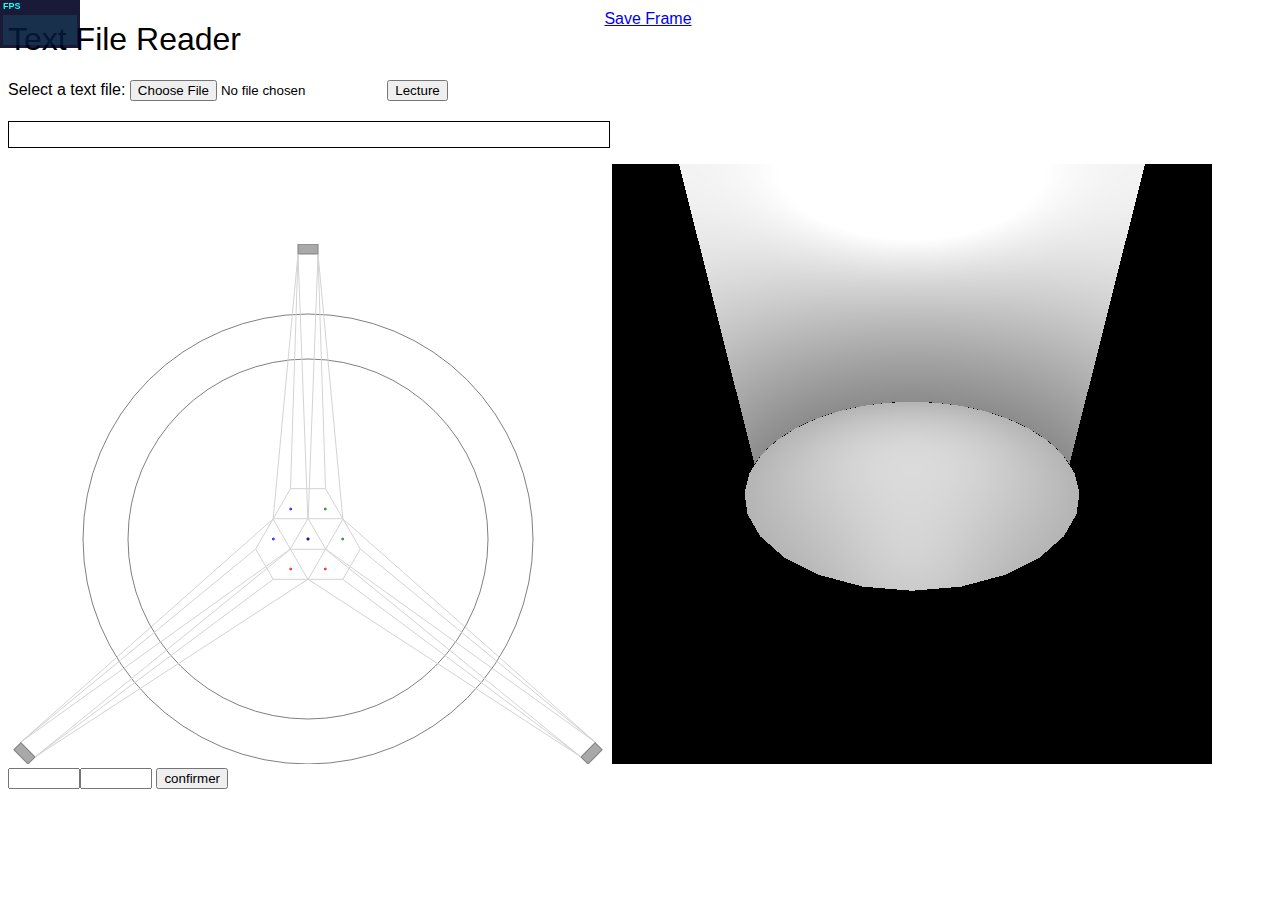
<file: index.html>
<!DOCTYPE html>
<html lang="FR-fr">
<head>
	<meta charset="utf-8">
	<title>File API</title>

	<link rel="stylesheet" href="css/style.css">
	<script src="lib/jquery.min.js"></script>
	<script src="lib/three.min.js"></script>
	<script src="lib/stats.min.js"></script>
	<script src="lib/OrbitControls.js"></script>
	<script src="lib/LineReader.js"></script>
	<script src="lib/FileUploader.js"></script>
    <!--script src="sketch.js"></script-->
	<script src="js/gcode_reader.js"></script>
	<script src="js/gcode_parser.js"></script>
	<script src="js/gcom_parser.js"></script>
	<script src="js/threeScene.js"></script>
	<script>
	function listFiles(url, div)
	{
		$.get("http://192.168.1.40/rr_filelist?dir=" + url + "&first=0",
			function(data, status){
        		for(var file in data.files)
        		{
        			if(data.files[file].type == "d")
        			{
        				div = document.createElement('div');
        				div.style.display = "none"
        				div.id = data.files[file].name;
        				document.body.append(div);
        				listFiles(url+"/"+data.files[file].name, div);
        			} else {
        				getFile(url, data.files[file].name, div)
        			}
        		}
    		});
	}
	
	function getFile(url, name, div)
	{
		var xhr = new XMLHttpRequest();
		 xhr.onreadystatechange = function() {
		      if (this.readyState == 4 && this.status == 200)
		      {
		    	  var res = this.response;
		          var reader = new window.FileReader();
		          reader.readAsDataURL(res); 
		          reader.onloadend = function() {
		        	  	pic = document.createElement('img');
	        			pic.src = reader.result
	        			pic.alt = name;
	        			pic.height = "300";
	        			pic.width = "300";
	        			div.append(pic);
		          }
		      }
		 }
		 xhr.responseType = 'blob';
		 xhr.open("GET", "http://192.168.1.40/rr_download?name=" + url + "/" + name);
		 xhr.send();
	}
	
	listFiles("0:/www/img", document.createElement('div'))
	
	// Converts from degrees to radians.
	Math.radians = function(degrees) {
	  return degrees * Math.PI / 180;
	};
	 
	// Converts from radians to degrees.
	Math.degrees = function(radians) {
	  return radians * 180 / Math.PI;
	};
	
	function drawHead(pos, tnum)
	{
		if (tnum == 1)
			pos.y -= 20;
		if (tnum == 3){
			pos.x += 20*Math.sqrt(3)/2
			pos.y += 10
		}
		if (tnum == 2){
			pos.x -= 20*Math.sqrt(3)/2
			pos.y += 10
		}
		str = ""
		for(var i = 0; i < 360; i += 60)
		{
			str += (i?", ":"")+(pos.x+(35*Math.cos(Math.radians(i)))) + " " +  (pos.y+(35*Math.sin(Math.radians(i))));
			if(i == 0)
				$("svg")[0].innerHTML += '<line class="print_head" x1="587" y1="498" x2="'+ (pos.x+(35*Math.cos(Math.radians(i)))) +'" y2="'+ (pos.y+(35*Math.sin(Math.radians(i)))) +'" stroke="lightgray" style="fill: none"></line>'
			else if(i == 60)
				$("svg")[0].innerHTML += '<line class="print_head" x1="573" y1="513" x2="'+ (pos.x+(35*Math.cos(Math.radians(i)))) +'" y2="'+ (pos.y+(35*Math.sin(Math.radians(i)))) +'" stroke="lightgray" style="fill: none"></line>'
			else if(i == 120)
				$("svg")[0].innerHTML += '<line class="print_head" x1="27" y1="513" x2="'+ (pos.x+(35*Math.cos(Math.radians(i)))) +'" y2="'+ (pos.y+(35*Math.sin(Math.radians(i)))) +'" stroke="lightgray" style="fill: none"></line>'
			else if(i == 180)
				$("svg")[0].innerHTML += '<line class="print_head" x1="13" y1="498" x2="'+ (pos.x+(35*Math.cos(Math.radians(i)))) +'" y2="'+ (pos.y+(35*Math.sin(Math.radians(i)))) +'" stroke="lightgray" style="fill: none"></line>'
			else if(i == 240)
				$("svg")[0].innerHTML += '<line class="print_head" x1="290" y1="10" x2="'+ (pos.x+(35*Math.cos(Math.radians(i)))) +'" y2="'+ (pos.y+(35*Math.sin(Math.radians(i)))) +'" stroke="lightgray" style="fill: none"></line>'
			else if(i == 300)
				$("svg")[0].innerHTML += '<line class="print_head" x1="310" y1="10" x2="'+ (pos.x+(35*Math.cos(Math.radians(i)))) +'" y2="'+ (pos.y+(35*Math.sin(Math.radians(i)))) +'" stroke="lightgray" style="fill: none"></line>'
		}
		console.log(str)
		$("svg")[0].innerHTML += '<polygon class="print_head" points="'+ str +'" stroke="lightgray" style="fill: none"></polygon>'
		var posT1 = {};
		posT1.x = pos.x + (20*Math.cos(Math.radians(90)));
		posT1.y = pos.y + (20*Math.sin(Math.radians(90)));
		drawTool(posT1, "red");
		var posT3 = {};
		posT3.x = pos.x + (20*Math.cos(Math.radians(-150)));
		posT3.y = pos.y + (20*Math.sin(Math.radians(-150)));
		drawTool(posT3, "blue");
		pos.x+=(20*Math.cos(Math.radians(-30)));
		pos.y+=(20*Math.sin(Math.radians(-30)));
		drawTool(pos, "green");
	}
	
	function drawTool(pos, col)
	{
		str = ""
		for(var i = 0; i < 360; i += 60)
		{
			str += (i?", ":"")+(pos.x+(Math.cos(Math.radians(i)))) + " " +  (pos.y+(Math.sin(Math.radians(i))));
		}
		console.log(str)
		$("svg")[0].innerHTML += '<polygon class="printHead" points="'+ str +'" stroke="'+col+'" style="fill: none"></polygon>'
	}
	function ready(){
		drawHead({x:300, y:295},1);
		drawHead({x:300, y:295},2);
		drawHead({x:300, y:295},3);
	}
	</script>
</head>
<body onload="ready()">
    <h1>Text File Reader</h1>
    <div>
      Select a text file: 
      <input type="file" id="fileInput" width="400px">
	  <button id="read"> Lecture </button>
    </div>
	<h2 id="status"></h2>
	<div id="loadingBar" style="height: 25px; width: 600px; border: 1px solid black;">
		<div id="loadedBar" style="height: 100%; width: 0%; background-color: #007000; color: #ffffff;">
		</div>
	</div>
	<p id="eta"></p>
    <pre id="fileDisplayArea" ></pre>
	<svg width = "600" height ="520" >
		<circle cx="300" cy="295" r="225" stroke="gray" stroke-width="1" style="fill: none;"></circle>
		<circle cx="300" cy="295" r="180" stroke="gray" stroke-width="1" style="fill: none;"></circle>
		<rect x="290" y="  0" width="20" height="10" stroke="gray" stroke-width="1" style="fill: darkgray;"></rect>
		<rect x="  0" y="510" width="20" height="10" stroke="gray" stroke-width="1" style="fill: darkgray; transform-origin: 20px 520px;" transform="rotate(45)" ></rect>
		<rect x="580" y="510" width="20" height="10" stroke="gray" stroke-width="1" style="fill: darkgray; transform-origin: 580px 520px;" transform="rotate(-45)"></rect>
		
	</svg>
	<div id="threeDisplay" style="height: 600px; width: 600px; display: inline-block;">
	</div>
	<form id="rendered-form" style="display: inline-block">
		<div class="rendered-form" onchange=" initRedraw()">
			<div class="fb-checkbox-group form-group field-cura_disp" style="display: none" id="form_cura">
				<label for="cura_disp" class="fb-checkbox-group-label">	Cura Wall types<br>	</label>
				<div class="checkbox-group">
					<div class="checkbox"  style="display: none">
						<input name="cura_disp[]" id="fill_cura" type="checkbox" checked="checked">
						<label for="fill_cura"> Fill </label>
					</div>
					<div class="checkbox" style="display: none">
						<input name="cura_disp[]" id="move_cura" type="checkbox" checked="checked">
						<label for="move_cura"> Move </label>
					</div>
					<div class="checkbox" style="display: none">
						<input name="cura_disp[]" id="skin_cura" type="checkbox" checked="checked">
						<label for="skin_cura"> Skin </label>
					</div>
					<div class="checkbox" style="display: none">
						<input name="cura_disp[]" id="skirt_cura" type="checkbox" checked="checked">
						<label for="skirt_cura"> Skirt </label>
					</div>
					<div class="checkbox" style="display: none">
						<input name="cura_disp[]" id="support_cura" type="checkbox" checked="checked">
						<label for="support_cura"> Support </label>
					</div>
					<div class="checkbox" style="display: none">
						<input name="cura_disp[]" id="wall-outer_cura" type="checkbox" checked="checked">
						<label for="wall_outer_cura"> Wall outer </label>
					</div>
					<div class="checkbox" style="display: none">
						<input name="cura_disp[]" id="wall-inner_cura" type="checkbox" checked="checked">
						<label for="wall_inner_cura"> Wall inner </label>
					</div>
					<div class="checkbox" style="display: none">
						<input name="cura_disp[]" id="unknown_cura" type="checkbox">
						<label for="unknown_cura"> Unknown </label>
					</div>
				</div>
			</div>
			<div class="fb-checkbox-group form-group field-Simplify_disp" style="display: none" id="form_simp">
				<label for="Simplify_disp" class="fb-checkbox-group-label"> Simplify 3D Wall Types<br> </label>
				<div class="checkbox-group">
					<div class="checkbox" style="display: none">
						<input name="Simplify_disp[]" id="bridge_simp" type="checkbox" checked="checked" >
						<label for="bridge_simp"> Bridge</label>
					</div>
					<div class="checkbox" style="display: none">
						<input name="Simplify_disp[]" id="gap_fill_simp" type="checkbox"  checked="checked" >
						<label for="gap_fill_simp"> Gap fill</label>
					</div>
					<div class="checkbox" style="display: none">
						<input name="Simplify_disp[]" id="infill_simp" type="checkbox"  checked="checked" >
						<label for="infill_simp"> Infill</label>
					</div>
					<div class="checkbox" style="display: none">
						<input name="Simplify_disp[]" id="inner_perimeter_simp" type="checkbox"  checked="checked" >
						<label for="in-perimeter_simp"> Inner perimeter</label>
					</div>
					<div class="checkbox" style="display: none">
						<input name="Simplify_disp[]" id="outer_perimeter_simp" type="checkbox"  checked="checked" >
						<label for="out-perimeter_simp"> Outer perimeter</label>
					</div>
					<div class="checkbox" style="display: none">
						<input name="Simplify_disp[]" id="move_simp" type="checkbox" checked="checked" >
						<label for="move_simp"> Move </label>
					</div>
					<div class="checkbox" style="display: none">
						<input name="Simplify_disp[]" id="skirt_simp" type="checkbox" checked="checked" >
						<label for="skirt_simp"> Skirt</label>
					</div>
					<div class="checkbox" style="display: none">
						<input name="Simplify_disp[]" id="solid_layer_simp" type="checkbox"  checked="checked" >
						<label for="solid_layer_simp"> Solid layer</label>
					</div>
					<div class="checkbox" style="display: none">
						<input name="Simplify_disp[]" id="support_simp" type="checkbox"  checked="checked" >
						<label for="support_simp"> Support</label>
					</div>
					<div class="checkbox" style="display: none">
						<input name="Simplify_disp[]" id="dense_support_simp" type="checkbox"  checked="checked" >
						<label for="dense_support_simp"> Dense support</label>
					</div>
					<div class="checkbox" style="display: none">
						<input name="Simplify_disp[]" id="unknown_simp" type="checkbox">
						<label for="unknown_simp"> Unknown </label>
					</div>
				</div>
			</div>
			<div class="fb-checkbox-group form-group field-Slic3r_disp" style="display: none" id="form_slic">
				<label for="Slic3r_disp" class="fb-checkbox-group-label"> Slic3r Wall Types<br> </label>
				<div class="checkbox-group">
					<div class="checkbox" style="display: none">
						<input name="Simplify_disp[]" id="unknown_slic" type="checkbox" checked="checked" >
						<label for="unknown_slic"> Extrusion</label>
					</div>
					<div class="checkbox" style="display: none">
						<input name="Slic3r_disp[]" id="move_slic" type="checkbox" checked="checked" >
						<label for="move_slic"> Move</label>
					</div>
				</div>
			</div>
			<input type="number" id="firstLayer" min="0" max="1000"><input type="number" id="lastLayer" min="1" max="1000">
			<input type="button" onclick="redrawScene()" value="confirmer"></input>
		</div>
	</form>
	<script>
		initScene();
	</script>
</body>
</html>
</file>
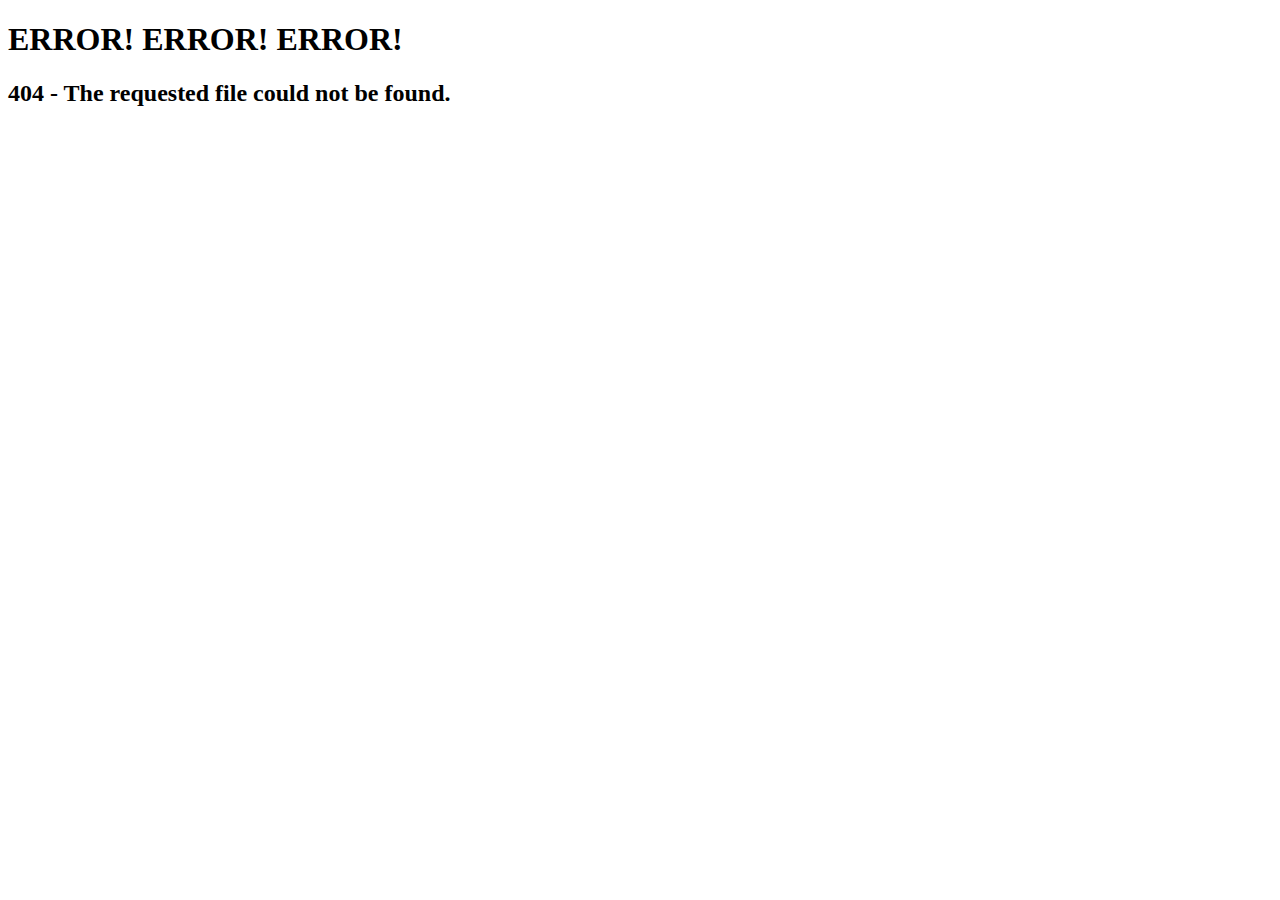
<file: html404.htm>
<!DOCTYPE html>
<html lang="en">
	<head>
		<meta charset="utf-8">
		<meta http-equiv="X-UA-Compatible" content="IE=edge">
		<meta name="viewport" content="width=device-width">
		<meta name="description" content="Web Interface for Duet Electronics (+ Extension)">
		<meta name="author" content="Christian Hammacher">
		<link rel="icon" href="favicon.ico">
		
		<title id="title">Duet Web Control - 404</title>
	</head>
	
	<body>
		<h1>ERROR! ERROR! ERROR!</h1>
		<h2>404 - The requested file could not be found.</h2>
	</body>
</html>
</file>
<file: css/style.css>
/*
Theme Name: Gillion's Child
Description: A child theme for Gillion theme
Author: Shufflehound and a Treehouse staffer
Template: gillion
Tags: Gotham Rounded, here we come
*/


body, html body,html .menu-item a, h1, h2, h3, h4, h5, h6, p, body h1, body h2, body h3, body h4, body h5, body h6, .cat-item a,.post-categories,.post-categories a, .sh-heading-font {
  font-family: "Gotham Rounded A", "Gotham Rounded B", "Gotham Rounded", "Helvetica Neue", Helvetica, Arial, sans-serif, "Helvetica Neue", "Helvetica", "Roboto", "Arial", sans-serif; font-weight: 300 !important; font-style:normal;} 



.post-meta, .post-categories, .post-switch-item-right, .sh-read-later-review-score, .sh-nav li.menu-item a, .sh-nav-container li.menu-item a, .sh-comment-date a, .post-button .post-button-text, .widget_categories li, .sh-dropcaps, .sh-dropcaps-full-square, .sh-dropcaps-full-square-border, .sh-dropcaps-full-square-tale, .sh-dropcaps-square-border, .sh-dropcaps-square-border2, .sh-dropcaps-circle, .comment-body .reply, .sh-comment-form label, blockquote, blockquote::after, .post-review-score, .sh-comment-author a, .sh-header-top .sh-nav li.menu-item a, .post-quote-link-content p, .instagram-post-overlay-container, .widget_categories li .count, .sh-login-popup, .widget-learn-more, .gillion-woocommerce ul.products li.product, .gillion-woocommerce div.product div.summary > :not(.woocommerce-product-details__short-description), .gillion-woocommerce div.product .woocommerce-tabs ul.tabs li a, .gillion-woocommerce #review_form, .gillion-woocommerce .widget_shopping_cart .cart_list > li > a:not(.remove), .gillion-woocommerce .widget_shopping_cart .total, .gillion-woocommerce .woocommerce-MyAccount-navigation ul li, .gillion-woocommerce table thead, body.woocommerce-account.woocommerce-page:not(.woocommerce-edit-address) .woocommerce-MyAccount-content > p, .gillion-woocommerce .woocommerce .button, .gillion-woocommerce #coupon_code, .sh-instagram-widget-with-button .null-instagram-feed .clear a {font-family: "Gotham Rounded A", "Gotham Rounded B", "Gotham Rounded", "Helvetica Neue", Helvetica, Arial, sans-serif, "Helvetica Neue", "Helvetica", "Roboto", "Arial", sans-serif; font-weight:400; font-style:normal !important;}



.button.primary {
    color: #fff;
    background: #5fcf80;
}
button, html input[type="button"], input[type="reset"], input[type="submit"] {
    -webkit-appearance: button;
    cursor: pointer;
}
.button {
    border-radius: 4px;
    background: transparent;
    border: 2px solid #5fcf80;
    color: #5fcf80;
    padding: 10px 26px;
    font-size: 14px;
    display: inline-block;
    margin: 0;
    font-weight: 500;
    text-align: center;
    -webkit-transition: color 200ms ease, background-color 200ms ease, border-color 200ms ease, width 200ms ease, opacity 200ms ease;
    -moz-transition: color 200ms ease, background-color 200ms ease, border-color 200ms ease, width 200ms ease, opacity 200ms ease;
    transition: color 200ms ease, background-color 200ms ease, border-color 200ms ease, width 200ms ease, opacity 200ms ease;
}

.blogfreetrial a {
	color: #5fcf80 !important;
	font-size:1.025em !important;
/* To make the "Free Trial item in the header menu green and slightly larger than the rest of the menu */
}

.icon-share {display:none !important;} /*removes the apparently unremovable social-media sharing function in the header menu*/

/*blog grid post container all the same height*/
.blog-style-grid .post-content-container,
.blog-style-masonry .post-content-container {
	height: 20em;
	overflow: hidden;
}

/*style free trial button*/
@media screen and (min-width: 768px) {
  .blogfreetrial {
    margin-left: 10px;
    -webkit-transition: margin-left 200ms ease-in-out;
    -moz-transition: margin-left 200ms ease-in-out;
    transition: margin-left 200ms ease-in-out; }
    .scrolled-past-hero .blogfreetrial {
      margin-left: 37px; } }
@media screen and (max-width: 767px) {
  .blogfreetrial a {
    -webkit-transition: background-color 200ms ease-in-out;
    -moz-transition: background-color 200ms ease-in-out;
    transition: background-color 200ms ease-in-out;
    border-radius: 5px;
    background-color: #5fcf80;
    color: #fff;
    display: inline-block;
    font-size: 12px;
    font-weight: 700;
    padding: 6px 18px 7px; }
    .blogfreetrial a:hover, .blogfreetrial a:active {
      color: #fff;
      background-color: #3ac162; } }
@media screen and (min-width: 768px) {
  .blogfreetrial a {
    -webkit-transition: color 200ms ease-in-out, background-color 200ms ease-in-out, opacity 200ms ease-in-out, border-color 200ms ease-in-out, padding 200ms ease-in-out;
    -moz-transition: color 200ms ease-in-out, background-color 200ms ease-in-out, opacity 200ms ease-in-out, border-color 200ms ease-in-out, padding 200ms ease-in-out;
    transition: color 200ms ease-in-out, background-color 200ms ease-in-out, opacity 200ms ease-in-out, border-color 200ms ease-in-out, padding 200ms ease-in-out;
    border-radius: 5px;
    border: solid 2px transparent;
    color: #5fcf80;
    padding: 12px 0 12px 26px; }
    .scrolling-up.scrolled-past-hero .blogfreetrial a {
      border-color: transparent;
      padding: 12px 0;
      margin-left: 0; }
      .scrolling-up.scrolled-past-hero .blogfreetrial a:hover, .scrolling-up.scrolled-past-hero .blogfreetrial a:active {
        background-color: #fff;
        color: #3ac162; }
    .blogfreetrial a:hover, .blogfreetrial a:active {
      color: #34ad58; } }
@media screen and (min-width: 768px) {
  .scrolled-past-hero .blogfreetrial a {
    opacity: 1;
    border-color: #5fcf80;
    padding-right: 26px; }
    .scrolled-past-hero .blogfreetrial a:hover, .scrolled-past-hero .blogfreetrial a:active {
      color: #fff;
      background-color: #5fcf80; } }
</file>
